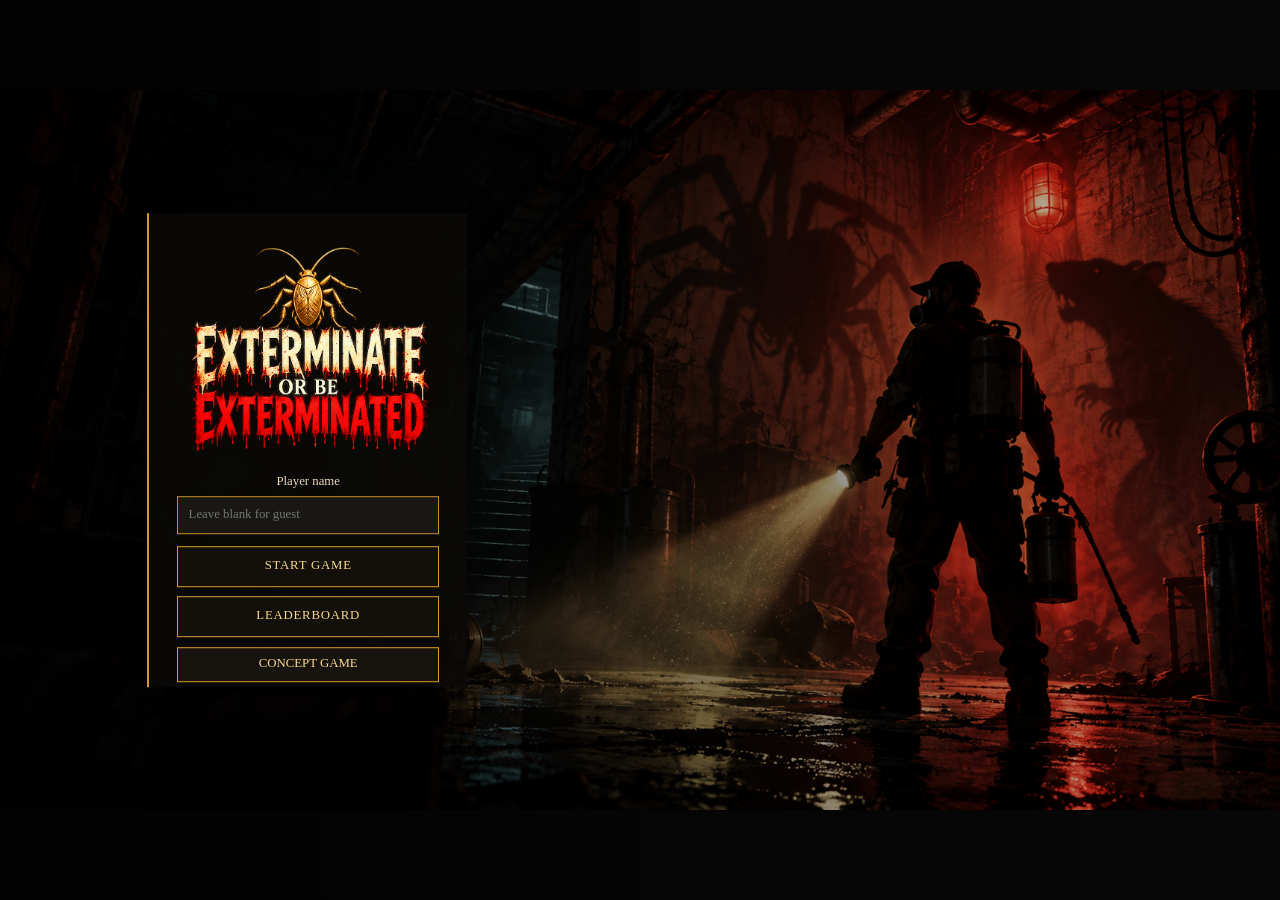
<file: pages/full-game/index.html>
<!DOCTYPE html>
<html lang="en">
<head>
  <meta charset="UTF-8">
  <meta name="viewport" content="width=device-width, initial-scale=1.0">

  <title>Exterminate or Be Exterminated</title>

  <link rel="stylesheet" href="full-game.css">
</head>

<body>
  <main>
    <!-- MAIN MENU -->

    <div id="mainMenu" class="main-menu">
      <div class="menu-panel">
        <img
          class="title-art"
          src="assets/images/title-art.png"
          alt="Exterminate or Be Exterminated"
        >

        <label for="playerName">Player name</label>

        <input
          id="playerName"
          type="text"
          placeholder="Leave blank for guest"
        >

        <button id="startGameBtn" type="button">
          START GAME
        </button>

        <button id="leaderboardBtn" type="button">
          LEADERBOARD
        </button>

        <a class="concept-game-link" href="../../index.html">
          CONCEPT GAME
        </a>
      </div>
    </div>

    <!-- GAME SCREEN -->

    <div id="gameScreen" class="game-screen hidden">
      <header class="stage-hud">
        <button
          id="mainMenuBtn"
          class="back-button"
          type="button"
        >
          ← MAIN MENU
        </button>

        <h1 id="stageTitle" tabindex="-1">
          STAGE 1: UNDER THE KITCHEN SINK
        </h1>

        <div class="hud-stats">
          <span>
            SEARCHES:
            <b id="searches">4</b>
          </span>

          <span>
            PESTS FOUND:
            <b id="pestsFound">0</b> /
            <b id="pestsTotal">3</b>
          </span>
        </div>
      </header>

      <!-- STAGE 1 -->

      <div
        id="sinkScene"
        class="stage-scene"
        role="group"
        aria-label="Under the kitchen sink"
      >
        <button
          class="hotspot spray-bottle"
          type="button"
          data-bug="roach"
        >
          <img
            src="assets/images/spray-bottle.png"
            alt="Spray bottle"
          >
          <span class="object-label">SPRAY BOTTLE</span>
        </button>

        <button
          class="hotspot sponge"
          type="button"
          data-bug="spider"
        >
          <img
            src="assets/images/sponge.png"
            alt="Sponge"
          >
          <span class="object-label">SPONGE</span>
        </button>

        <button
          class="hotspot bucket"
          type="button"
          data-bug=""
        >
          <img
            src="assets/images/bucket.png"
            alt="Bucket"
          >
          <span class="object-label">BUCKET</span>
        </button>

        <button
          class="hotspot trash-bag-box"
          type="button"
          data-bug=""
        >
          <img
            src="assets/images/trash-bag.png"
            alt="Trash bag box"
          >
          <span class="object-label">TRASH BAG BOX</span>
        </button>

        <button
          class="hotspot soap"
          type="button"
          data-bug="centipede"
        >
          <img
            src="assets/images/soap.png"
            alt="Soap"
          >
          <span class="object-label">SOAP</span>
        </button>

        <img
          class="pest-image pest-roach"
          data-pest-image="roach"
          src="assets/images/roach.png"
          alt="Cockroach"
        >

        <img
          class="pest-image pest-spider"
          data-pest-image="spider"
          src="assets/images/spider.png"
          alt="Spider"
        >

        <img
          class="pest-image pest-centipede"
          data-pest-image="centipede"
          src="assets/images/centipede.png"
          alt="Centipede"
        >
      </div>

      <!-- STAGE 2 -->

      <div
        id="bedScene"
        class="stage-scene bed-scene hidden"
        role="group"
        aria-label="Under the bed"
      >
        <button
          class="hotspot bed-shoes"
          type="button"
          data-bug=""
        >
          <img
            src="assets/images/bed-shoes.png"
            alt="Pair of shoes"
          >
          <span class="object-label">SHOES</span>
        </button>

        <button
          class="hotspot bed-trash"
          type="button"
          data-bug=""
        >
          <img
            src="assets/images/bed-trash.png"
            alt="Takeout trash"
          >
          <span class="object-label">TAKEOUT TRASH</span>
        </button>

        <button
          class="hotspot bed-controller"
          type="button"
          data-bug=""
        >
          <img
            src="assets/images/bed-controller.png"
            alt="Old controller"
          >
          <span class="object-label">CONTROLLER</span>
        </button>

        <button
          class="hotspot bed-clothes"
          type="button"
          data-bug=""
        >
          <img
            src="assets/images/bed-clothes.png"
            alt="Pile of clothes"
          >
          <span class="object-label">CLOTHES</span>
        </button>

        <button
          class="hotspot bed-backpack"
          type="button"
          data-bug="gopher-rat"
        >
          <img
            src="assets/images/bed-backpack.png"
            alt="Backpack"
          >
          <span class="object-label">BACKPACK</span>
        </button>

        <button
          class="hotspot bed-shoebox"
          type="button"
          data-bug=""
        >
          <img
            src="assets/images/bed-shoebox.png"
            alt="Shoebox"
          >
          <span class="object-label">SHOEBOX</span>
        </button>

        <img
          class="pest-image pest-gopher-rat"
          data-pest-image="gopher-rat"
          src="assets/images/gopher-rat.png"
          alt="Gopher rat"
        >
      </div>

      <!-- GAME MESSAGE -->

      <footer class="stage-footer">
        <p
          id="gameMessage"
          role="status"
          aria-live="polite"
        >
          Search the objects to find the pests.
        </p>
      </footer>
    </div>

    <!-- LOSS SCREEN -->

    <div
      id="jumpscare"
      class="jumpscare hidden"
      role="dialog"
      aria-modal="true"
      aria-label="Game over"
      tabindex="-1"
    >
      <div class="jumpscare-card">
        <div
          id="remainingPests"
          class="remaining-pests"
        ></div>

        <div id="lossDetails">
          <h2 id="lossTitle">THE PESTS GOT YOU!</h2>

          <p id="lossMessage">
            You missed some of the pests.
          </p>

          <div class="result-actions">
            <button id="jumpscareTryAgain" type="button">
              TRY AGAIN
            </button>

            <button
              id="lossMenuBtn"
              class="back-button"
              type="button"
            >
              RETURN TO MAIN MENU
            </button>
          </div>
        </div>
      </div>
    </div>

    <!-- STAGE AND LEVEL COMPLETION SCREEN -->

    <div
      id="winScreen"
      class="win-screen hidden"
      role="dialog"
      aria-modal="true"
      aria-labelledby="winTitle"
    >
      <div class="win-card">
        <div class="win-icon" aria-hidden="true">✓</div>

        <h2 id="winTitle">STAGE COMPLETE</h2>

        <p id="winMessage">
          You found all three pests!
        </p>

        <p id="winScore"></p>

        <div class="result-actions">
          <button id="nextStageBtn" type="button">
            NEXT STAGE
          </button>

          <button
            id="winMenuBtn"
            class="back-button"
            type="button"
          >
            RETURN TO MAIN MENU
          </button>
        </div>
      </div>
    </div>

    <!-- LEADERBOARD -->

    <div
      id="leaderboardModal"
      class="modal hidden"
      role="dialog"
      aria-modal="true"
      aria-labelledby="leaderboardTitle"
    >
      <div class="modal-card">
        <button
          id="closeLeaderboard"
          class="close-button"
          type="button"
          aria-label="Close leaderboard"
        >
          ×
        </button>

        <h2 id="leaderboardTitle">Leaderboard</h2>

        <p>
          Each pest found earns 10 points.
          Clear Level 1 for 40 points.
        </p>

        <p id="leaderboardEmpty" class="hidden">
          No scores yet. Play a game to get started!
        </p>

        <ol id="leaderboardList"></ol>
      </div>
    </div>
  </main>

  <script src="full-game.js"></script>
</body>
</html>
</file>
<file: pages/full-game/full-game.css>
* {
  box-sizing: border-box;
}

body {
  margin: 0;
  min-height: 100vh;
  background: #090909;
  color: #f4ead6;
  font-family: Georgia, "Times New Roman", serif;
}

button,
input {
  font: inherit;
}

button {
  cursor: pointer;
}

button:disabled {
  cursor: default;
}

.hidden {
  display: none !important;
}

/* MAIN MENU */

.main-menu {
  min-height: 100vh;
  position: relative;
  overflow: hidden;

  background:
    linear-gradient(
      90deg,
      rgba(0, 0, 0, .82),
      rgba(0, 0, 0, .18)
    ),
    url("assets/images/main-menu-bg.png")
    center center / cover no-repeat;
}

.menu-panel {
  position: absolute;
  top: 50%;
  left: 24vw;
  transform: translate(-50%, -50%);

  width: clamp(300px, 25vw, 420px);
  padding:
    clamp(28px, 3vw, 48px)
    clamp(22px, 2.5vw, 40px);

  text-align: center;
  background: rgba(10, 9, 8, .9);
  border-left: 3px solid #d99a2b;
  box-shadow: 0 0 35px rgba(0, 0, 0, .75);
}

.title-art {
  display: block;
  width: 100%;
  max-width: 390px;
  height: auto;
  margin: 0 auto 28px;
}

.menu-panel label {
  display: block;
  margin-bottom: 8px;
  color: #e8d8bd;
}

.menu-panel input {
  width: 100%;
  padding: 14px;
  margin-bottom: 16px;
  color: #fff;
  background: #191714;
  border: 1px solid #c58b29;
}

.menu-panel button {
  width: 100%;
  padding: 15px;
  margin-top: 12px;

  color: #f8d98c;
  background: rgba(20, 16, 12, .9);
  border: 2px solid #d99a2b;
  letter-spacing: 1px;
  transition: .2s;
}

.menu-panel button:hover {
  color: #111;
  background: #e0a83d;
}

/* GAME SCREEN */

.game-screen {
  min-height: 100vh;
  position: relative;
  overflow: hidden;
  background: #090909;
}

.stage-hud {
  position: relative;
  z-index: 5;

  display: grid;
  grid-template-columns: 220px 1fr 300px;
  align-items: center;
  gap: 20px;

  padding: 16px 22px;
  background: rgba(8, 7, 6, .82);
  border-bottom: 2px solid #b47722;
}

.stage-hud h1 {
  margin: 0;
  color: #f2c45c;
  text-align: center;
  font-size: clamp(18px, 2.2vw, 34px);
  letter-spacing: 2px;
}

.stage-hud h1:focus {
  outline: none;
}

.back-button,
#tryAgainBtn,
#jumpscareTryAgain,
#nextStageBtn {
  padding: 11px 16px;
  color: #f8d98c;
  background: #17130f;
  border: 1px solid #d99a2b;
}

.back-button:hover,
#tryAgainBtn:hover,
#jumpscareTryAgain:hover,
#nextStageBtn:hover {
  color: #111;
  background: #e0a83d;
}

.hud-stats {
  display: flex;
  justify-content: flex-end;
  gap: 10px;
  flex-wrap: wrap;
}

.hud-stats span {
  padding: 10px 13px;
  color: #f3d282;
  background: rgba(45, 32, 19, .9);
  border: 1px solid #8d6223;
  font-size: 14px;
}

/* BOTH STAGES */
/* Backgrounds and objects use the same proportional scene. */

.stage-scene {
  position: relative;

  width: min(
    100%,
    max(320px, calc((100svh - 190px) * 1.776833))
  );

  min-height: 0;
  aspect-ratio: 1672 / 941;
  margin: 0 auto;
  isolation: isolate;

  background-position: center;
  background-size: 100% 100%;
  background-repeat: no-repeat;
}

#sinkScene {
  background-image:
    linear-gradient(
      rgba(0, 0, 0, .3),
      rgba(0, 0, 0, .45)
    ),
    url("assets/images/under-sink-bg.png");
}

#bedScene {
  background-image:
    url("assets/images/under-bed-bg.png");
}

/* CLICKABLE OBJECTS */

.hotspot {
  position: absolute;
  z-index: 3;

  display: flex;
  flex-direction: column;
  align-items: center;
  justify-content: flex-end;

  min-width: 0;
  min-height: 0;
  padding: 0;

  color: #f7ddb0;
  background: transparent;
  border: 0;

  transform-origin: center bottom;
  transition: .2s;
}

.hotspot img {
  display: block;
  width: 100%;
  height: auto;
  max-width: none;
  max-height: none;
  object-fit: contain;

  filter:
    drop-shadow(0 4px 5px rgba(0, 0, 0, .75));
}

/* STAGE 1 POSITIONS */
/* These percentages stay attached to the background. */

.spray-bottle {
  left: 7%;
  bottom: 65%;
  width: 10%;
}

.spray-bottle img {
  transform: scaleX(-1);
}

.sponge {
  left: 6.5%;
  bottom: 44%;
  width: 7%;
}

.bucket {
  left: 50%;
  bottom: 20%;
  width: 24%;
}

.trash-bag-box {
  right: 4%;
  bottom: 46%;
  width: 10%;
}

.soap {
  right: 7%;
  bottom: 70%;
  width: 9%;
}

/* Hover glow without moving the object */

.hotspot:hover {
  z-index: 10;
  transform: none;
  background: transparent;
  outline: none;

  filter:
    drop-shadow(0 0 7px #ffb52e)
    drop-shadow(0 0 16px #ffb52e);
}

.hotspot:focus-visible {
  outline: 2px solid #ffc13b;
}

.hotspot.removed {
  opacity: 0;
  pointer-events: none;
  transform: scale(.8);
  transition: none;
}

/* OBJECT LABELS */

.object-label {
  position: absolute;
  bottom: -28px;

  padding: 7px 10px;
  color: #ffe7b5;
  white-space: nowrap;

  background: rgba(20, 12, 5, .95);
  border: 1px solid #e0a02a;
  font-size: 13px;
  font-weight: bold;

  opacity: 0;
  pointer-events: none;
  transition: .2s;
}

.hotspot:hover .object-label,
.hotspot:focus-visible .object-label {
  opacity: 1;
}

/* PESTS */

.pest-image {
  position: absolute;
  z-index: 8;

  opacity: 0;
  pointer-events: none;
  transform: scale(.5);

  filter:
    drop-shadow(0 0 8px rgba(190, 20, 10, .9))
    drop-shadow(0 0 18px rgba(255, 40, 10, .7));

  transition:
    opacity .35s ease,
    transform .35s ease;
}

.pest-image.visible {
  opacity: 1;
  transform: scale(1);
}

.pest-roach {
  left: 7%;
  bottom: 64%;
  width: 8%;
}

.pest-spider {
  left: 6%;
  bottom: 44%;
  width: 10%;
}

.pest-centipede {
  right: 7%;
  bottom: 67%;
  width: 12%;
}

/* FOOTER */

.stage-footer {
  position: relative;
  z-index: 4;
  margin: 12px auto;

  width: min(650px, 85vw);
  padding: 12px 20px;

  text-align: center;
  background: rgba(15, 10, 6, .88);
  border: 1px solid #d99a2b;
}

.stage-footer p {
  min-height: 22px;
  margin: 0 0 12px;
  color: #f9e1ad;
  font-weight: bold;
}

/* BOSS STAGE OBJECTS */

.game-screen.boss-stage {
  background: #090909;
}

.bed-shoes {
  left: 6%;
  bottom: 30%;
  width: 19%;
}

.bed-trash {
  left: 23%;
  bottom: 43%;
  width: 12%;
}

.bed-controller {
  left: 13%;
  bottom: 9%;
  width: 17%;
}

.bed-clothes {
  left: 37%;
  bottom: 34%;
  width: 26%;
}

.bed-backpack {
  left: 54%;
  bottom: 26%;
  width: 27%;
}

.bed-shoebox {
  left: 78%;
  bottom: 36%;
  width: 18%;
}

.bed-scene .hotspot:hover,
.bed-scene .hotspot:focus-visible {
  background: transparent;
  outline: none;
  transform: none;
  filter: drop-shadow(0 0 5px #ffb52e);
}

.bed-scene .hotspot.removed {
  transform: none;
}

.bed-scene .object-label {
  bottom: -24px;
  font-size: clamp(10px, 1vw, 13px);
  padding: 4px 7px;
}

.bed-scene .pest-gopher-rat {
  left: 61%;
  bottom: 15%;
  width: 22%;
  max-width: none;
}

/* LOSS SCREEN */

.jumpscare {
  position: fixed;
  inset: 0;
  z-index: 50;

  display: grid;
  place-items: center;
  overflow-y: auto;
  padding: 20px 0;

  background:
    radial-gradient(
      circle,
      rgba(130, 0, 0, .8),
      rgba(0, 0, 0, .97)
    );

  animation: redFlash .25s ease-in-out;
}

.jumpscare-card {
  width: min(900px, 90vw);
  padding: 35px;

  text-align: center;
  background: rgba(15, 5, 5, .95);
  border: 3px solid #b51f1f;
  box-shadow: 0 0 40px #e00000;
}

.jumpscare-card h2 {
  margin-top: 0;
  color: #ff3030;
  font-size: clamp(28px, 5vw, 64px);
  text-shadow: 0 0 15px #ff0000;
  animation: shake .25s infinite;
}

.remaining-pests {
  display: flex;
  justify-content: center;
  align-items: center;
  gap: 30px;
  flex-wrap: wrap;
  min-height: 260px;
}

.jumpscare-pest {
  width: clamp(150px, 24vw, 300px);
  max-height: 300px;
  object-fit: contain;

  filter:
    drop-shadow(0 0 12px #ff0000)
    drop-shadow(0 0 25px rgba(255, 0, 0, .8));

  animation: pestJump .35s ease-out;
}

.result-actions {
  display: flex;
  gap: 12px;
  flex-wrap: wrap;
  justify-content: center;
  align-items: center;
}

/* RAT LOSS ANIMATION */

.boss-scare .jumpscare-card h2 {
  animation: none;
  font-size: clamp(25px, 4vw, 48px);
}

.boss-scare .remaining-pests {
  min-height: 0;
}

.boss-scare .boss-rat {
  width: min(420px, 65vw);
  max-height: 35svh;
  animation: none;
}

.boss-scare.scare-playing {
  overflow: hidden;
}

.boss-scare.scare-playing .jumpscare-card {
  background: none;
  border: 0;
  box-shadow: none;
  padding: 0;
}

.boss-scare.scare-playing .boss-rat {
  width: min(850px, 85vw);
  max-height: 80svh;

  filter: drop-shadow(0 10px 30px #000);
  animation: ratLunge 2.2s both;
}

/* WIN SCREEN */

.win-screen {
  position: fixed;
  inset: 0;
  z-index: 40;

  display: grid;
  place-items: center;
  padding: 20px 0;
  overflow-y: auto;

  background:
    radial-gradient(
      circle,
      rgba(45, 90, 35, .85),
      rgba(0, 0, 0, .96)
    );
}

.win-card {
  width: min(600px, 90vw);
  padding: 40px;

  color: #f5ead8;
  text-align: center;
  background: rgba(9, 18, 9, .95);

  border: 3px solid #8fbd45;
  box-shadow: 0 0 35px rgba(133, 204, 69, .7);
}

.win-icon {
  color: #b8e46b;
  font-size: 70px;
}

.win-card h2 {
  margin: 10px 0 20px;
  color: #b8e46b;
  font-size: clamp(30px, 5vw, 58px);
  text-shadow: 0 0 12px #71a83c;
}

.win-card p {
  font-size: 19px;
}

/* MATCHING RESULT BUTTONS */

#nextStageBtn,
#winMenuBtn,
#jumpscareTryAgain,
#lossMenuBtn {
  margin: 0;
  padding: 13px 18px;
  min-height: 48px;
  border-radius: 4px;
  font-weight: bold;

  transition:
    background .2s,
    box-shadow .2s;
}

.win-card .result-actions,
.jumpscare-card .result-actions {
  margin-top: 24px;
}

/* Green buttons on both completion screens */

#nextStageBtn,
#winMenuBtn {
  color: #101a0a;
  background: #a9d45a;
  border: 2px solid #d8f29a;
  box-shadow: 0 0 12px rgba(143, 189, 69, .25);
}

#nextStageBtn:hover,
#winMenuBtn:hover {
  color: #101a0a;
  background: #d1f28a;
  box-shadow: 0 0 18px rgba(143, 189, 69, .5);
}

#nextStageBtn:focus-visible,
#winMenuBtn:focus-visible {
  outline: 3px solid #d8f29a;
  outline-offset: 4px;
}

/* Red buttons on both loss screens */

#jumpscareTryAgain,
#lossMenuBtn {
  color: #fff0e9;
  background: #8d1717;
  border: 2px solid #ff5555;
  box-shadow: 0 0 12px rgba(220, 25, 25, .3);
}

#jumpscareTryAgain:hover,
#lossMenuBtn:hover {
  color: #fff;
  background: #bc2424;
  box-shadow: 0 0 18px rgba(255, 45, 45, .55);
}

#jumpscareTryAgain:focus-visible,
#lossMenuBtn:focus-visible {
  outline: 3px solid #ff9999;
  outline-offset: 4px;
}

/* ANIMATIONS */

@keyframes pestJump {
  from {
    opacity: 0;
    transform: scale(.2);
  }

  to {
    opacity: 1;
    transform: scale(1);
  }
}

@keyframes redFlash {
  from {
    background: rgba(255, 0, 0, .9);
  }

  to {
    background: rgba(0, 0, 0, .97);
  }
}

@keyframes shake {
  0%, 100% {
    transform: translateX(0);
  }

  25% {
    transform: translateX(-5px);
  }

  75% {
    transform: translateX(5px);
  }
}

@keyframes ratLunge {
  0% {
    opacity: 0;
    transform: translateY(18vh) scale(.12);
  }

  16% {
    opacity: 1;
    transform: translateY(0) scale(1.15);
  }

  22% {
    transform: translate(-12px, 5px) scale(1.12);
  }

  28% {
    transform: translate(12px, -5px) scale(1.16);
  }

  34% {
    transform: translate(-8px, 3px) scale(1.12);
  }

  42% {
    transform: translate(0, 0) scale(1.1);
  }

  85% {
    opacity: 1;
    transform: scale(1.1);
  }

  100% {
    opacity: 0;
    transform: scale(.9);
  }
}

/* LEADERBOARD */

.modal {
  position: fixed;
  inset: 0;
  z-index: 20;

  display: grid;
  place-items: center;
  padding: 20px;

  background: rgba(0, 0, 0, .82);
  overflow-y: auto;
}

.modal-card {
  position: relative;
  width: min(500px, 92vw);
  padding: 30px;

  color: #f5ead8;
  text-align: center;
  background: #181512;
  border: 2px solid #d99a2b;
}

.close-button {
  position: absolute;
  top: 8px;
  right: 12px;

  color: #f5d28c;
  background: none;
  border: 0;
  font-size: 28px;
}

#leaderboardList {
  padding-left: 25px;
  text-align: left;
}

#leaderboardList li {
  margin: 8px 0;
  padding: 12px;
  background: #30271d;
  overflow-wrap: anywhere;
}

/* RESPONSIVE DESIGN */
/* Object coordinates and proportions do not change here. */

@media (max-width: 900px) {
  .menu-panel {
    left: 50%;
    width: min(430px, 88vw);
  }

  .stage-hud {
    grid-template-columns: 1fr;
    text-align: center;
  }

  .back-button {
    justify-self: center;
  }

  .hud-stats {
    justify-content: center;
  }

  .stage-scene {
    width: 100%;
  }
}

@media (max-width: 600px) {
  .stage-hud h1 {
    font-size: 17px;
  }

  .object-label {
    font-size: 10px;
  }

  .jumpscare-card,
  .win-card {
    padding: 20px;
  }
}

@media (prefers-reduced-motion: reduce) {
  .jumpscare,
  .jumpscare-card h2,
  .jumpscare-pest,
  .boss-scare.scare-playing .boss-rat {
    animation: none;
  }

  .hotspot,
  .pest-image {
    transition: none;
  }

}

/* Keep the entire main-menu background visible */

.main-menu {
  background-color: #090909;

  background-image:
    linear-gradient(
      90deg,
      rgba(0, 0, 0, .82),
      rgba(0, 0, 0, .18)
    ),
    url("assets/images/main-menu-bg.png");

  background-position: center, center;
  background-size: 100% 100%, contain;
  background-repeat: no-repeat, no-repeat;
}

/* MAIN MENU: scale the panel with the background */

#mainMenu {
  --menu-unit: min(1vw, 1.776833dvh);

  position: relative;
  width: 100%;
  height: 100dvh;
  min-height: 0;
  overflow: hidden;

  background:
    linear-gradient(
      90deg,
      rgba(0, 0, 0, .82),
      rgba(0, 0, 0, .18)
    ) center / 100% 100% no-repeat,
    url("assets/images/main-menu-bg.png")
    center / contain no-repeat;

  background-color: #090909;
}

/* Keep the panel anchored to the left side of the image */

#mainMenu .menu-panel {
  position: absolute;
  top: 50%;
  left: calc(50% - 26 * var(--menu-unit));
  transform: translate(-50%, -50%);

  width: calc(25 * var(--menu-unit));
  height: calc(37 * var(--menu-unit));
  min-width: 0;
  max-width: none;

  padding:
    calc(2.4 * var(--menu-unit))
    calc(2.2 * var(--menu-unit));

  font-size: calc(1 * var(--menu-unit));
  line-height: 1.25;
  text-align: center;

  background: rgba(10, 9, 8, .9);

  border-left:
    calc(.18 * var(--menu-unit)) solid #d99a2b;

  box-shadow:
    0 0 calc(2 * var(--menu-unit))
    rgba(0, 0, 0, .75);
}

/* Title scales with the panel */

#mainMenu .title-art {
  display: block;
  width: 100%;
  max-width: none;
  height: auto;

  margin:
    0 auto calc(1.6 * var(--menu-unit));
}

/* Player-name label */

#mainMenu .menu-panel label {
  display: block;
  margin: 0 0 calc(.5 * var(--menu-unit));
  font-size: inherit;
}

/* Player-name input */

#mainMenu .menu-panel input {
  display: block;
  width: 100%;
  min-width: 0;
  height: auto;

  padding: calc(.8 * var(--menu-unit));
  margin: 0 0 calc(.9 * var(--menu-unit));

  font: inherit;
  border-width: calc(.08 * var(--menu-unit));
  border-radius: 0;
}

/* Both menu buttons */

#mainMenu .menu-panel button {
  display: block;
  width: 100%;
  min-width: 0;
  min-height: 0;
  height: auto;

  padding: calc(.9 * var(--menu-unit));
  margin: calc(.7 * var(--menu-unit)) 0 0;

  font: inherit;
  letter-spacing: calc(.06 * var(--menu-unit));

  border-width: calc(.12 * var(--menu-unit));
  border-radius: 0;

  transition:
    background-color .2s,
    color .2s;
}

/* Link back to the concept game */
#mainMenu .concept-game-link {
  display: block;
  margin-top: 0.8em;
  padding: 0.65em;
  color: #f8d98c;
  background: #17130f;
  border: 1px solid #d99a2b;
  font: inherit;
  text-align: center;
  text-decoration: none;
}

#mainMenu .concept-game-link:hover {
  color: #111;
  background: #e0a83d;
}

#mainMenu .concept-game-link:focus-visible {
  outline: 2px solid #f8d98c;
  outline-offset: 3px;
}
</file>
